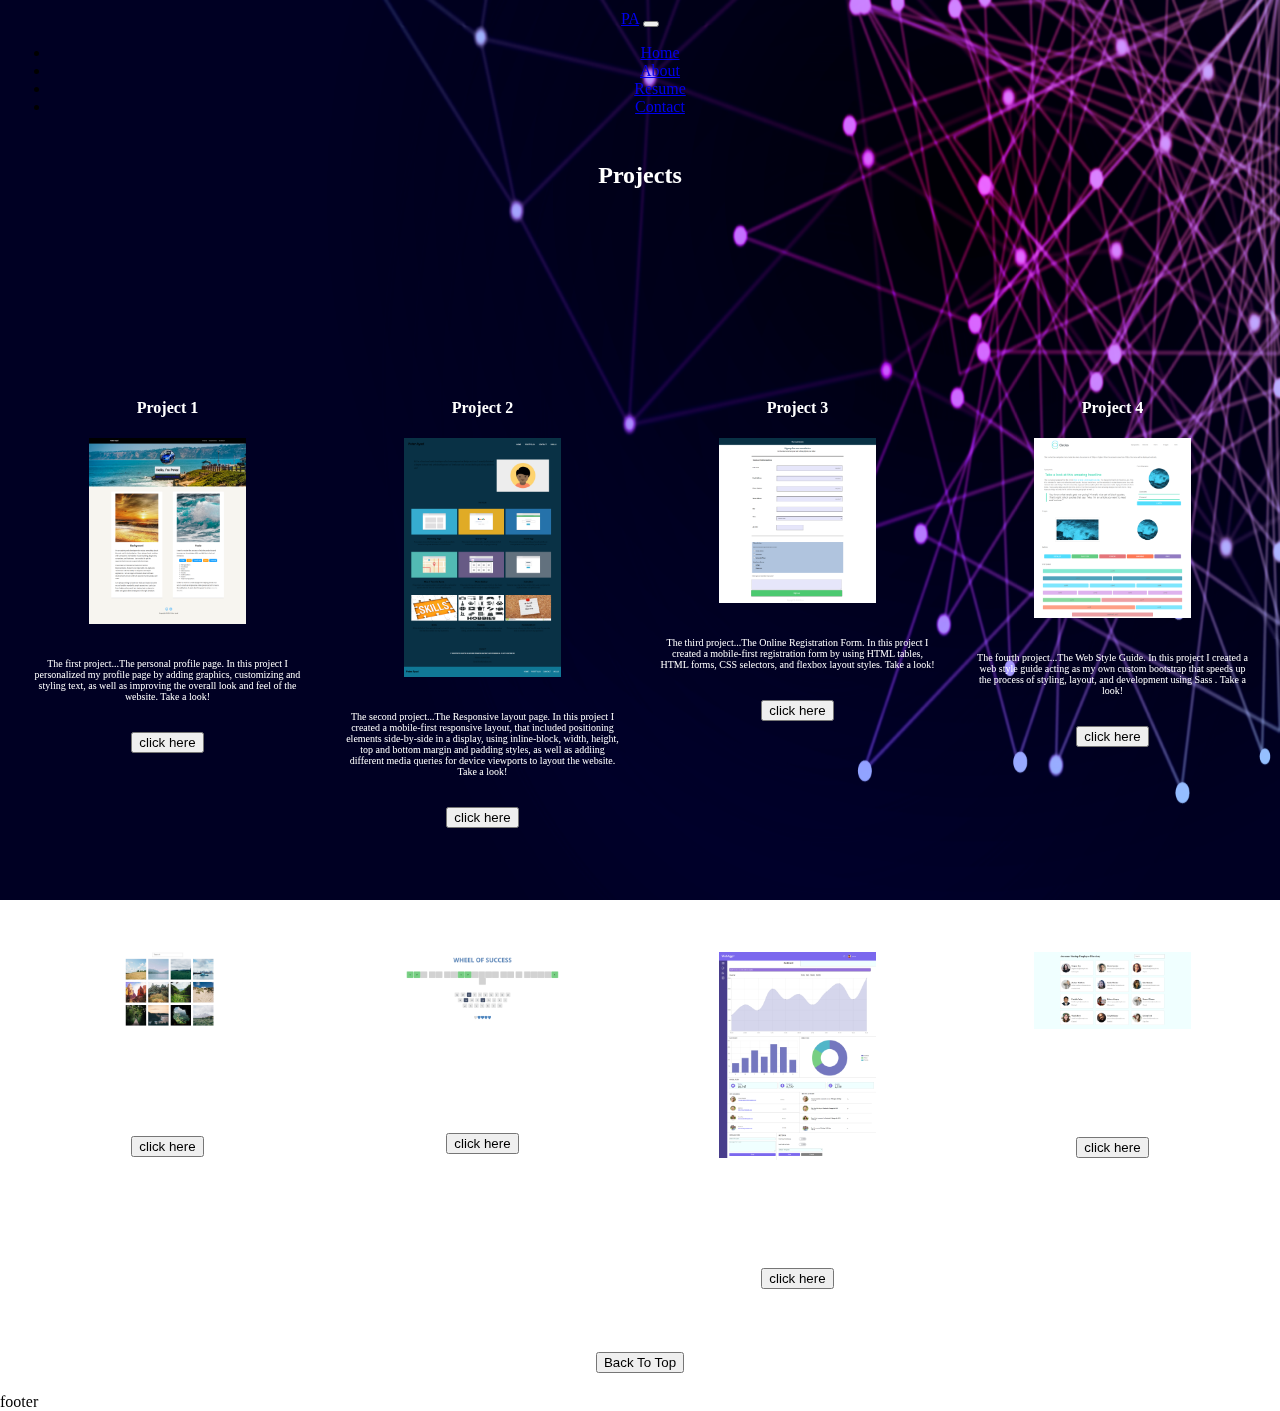
<file: projects.html>
<!DOCTYPE html>
<html lang="en">
<head>
    <meta charset="UTF-8">
    <!-- <meta http-equiv="X-UA-Compatible" content="IE=edge"> -->
    <meta name="viewport" content="width=device-width, initial-scale=1.0, minimum-scale=1">
    <link href="https://cdn.jsdelivr.net/npm/bootstrap@5.1.3/dist/css/bootstrap.min.css" rel="stylesheet" integrity="sha384-1BmE4kWBq78iYhFldvKuhfTAU6auU8tT94WrHftjDbrCEXSU1oBoqyl2QvZ6jIW3" crossorigin="anonymous">
    <link rel="preconnect" href="https://fonts.googleapis.com">
    <link rel="preconnect" href="https://fonts.gstatic.com" crossorigin>
    <link href="https://fonts.googleapis.com/css2?family=Dancing+Script&display=swap" rel="stylesheet">
    <link rel="stylesheet" href="styles4.css">
    <link rel="preconnect" href="https://fonts.googleapis.com">
<link rel="preconnect" href="https://fonts.gstatic.com" crossorigin>
<link href="https://fonts.googleapis.com/css2?family=Amatic+SC&family=Dancing+Script&display=swap" rel="stylesheet">   
<!-- use font-family: Amatic SC, cursive -->
    <title>Project Edit</title>
</head>
<!-- <img src="images/backgroundbinary.png" alt="" class="bg-img"> -->
<body>
    <img src="images/backgroundbinary.png" alt="" class="bg-img">
    <div class="container">
    <!-- <img src="imgs/backgroundbinary.png" alt="" class="bg-img"> -->
    
    <div class="header"> 
        <!-- <img src="images/backgroundbinary.png" alt="" class="bg-img"> -->
        <!-- <h4 class="name">Peter Ayad</h4> -->
        <nav class="navbar navbar-dark navbar-expand-md">
            <!-- <div class="nav_toggle" id="nav-toggle"> -->
                <a href="#" class="navbar-brand">PA</a>
                <button class="navbar-toggler" data-bs-toggle="collapse" data-bs-target="#navLinks" aria-label="Toggle navigation">
                    <span class="navbar-toggler-icon"></span>
                </button>
                <div class="collapse navbar-collapse" id="navLinks">
                <!-- <ul class="nav_menu" id="nav-menu"> -->
                    <ul class="navbar-nav">
                    <li class="nav-item"><a href="../index.html" class="nav-link">Home</a></li>
                    <li class="nav-item"><a href="pages/About.html" class="nav-link">About</a></li>
                    <li class="nav-item"><a href="pages/Resume.html" class="nav-link">Resume</a></li>
                    <!-- <li class="nav-item"><a href="" class="nav-link">Projects</a></li> -->
                    <li class="nav-item"><a href="../pages/Contact.html" class="nav-link">Contact</a></li>
                </ul>
            </div>

         
        </nav>
        <!-- <h1 class="mainHeader">Welcome to Peter's Portfolio</h1> -->
    </div>

    <div class="main">

        <h2 class="main-heading">Projects</h2>

        <div class="flex">
        <div class="first-project">
            <!-- <div class="project-card"> -->
                <h4>Project 1</h4>
                <img class="img1" src="images/FireShot001.png" alt="" class="first-img img">
                <div class="p1"><p class="first-paragraph paragraph">The first project...The personal profile page. In this project I personalized my profile page by adding graphics, customizing and styling text, as well as improving the overall look and feel of the website. Take a look!</p></div>
                <form action="https://payad.github.io/Techdegree-Project-1/"><button class="pageBtn">click here</button></form>
                
                <!-- <form action="https://payad.github.io/Techdegree-Project-1/">
                <button class="btn first-btn">Click to view project</button>
                </form> -->
            <!-- </div> -->
        </div>

        
        <div class="second-project project">
            <!-- <div class="project-card"> -->
                <h4>Project 2</h4>
                <img class="img2" src="images/FireShot009.png" alt="" class="second-img img">
                <div class="p2"><p class="second-paragraph">The second project...The Responsive layout page. In this project I created a mobile-first responsive layout, 
                that included positioning elements side-by-side in a display, using inline-block, width, height, top and bottom margin and padding styles, as well as addiing different media queries for device viewports to layout the website. Take a look!</p></div>
                <form action="https://payad.github.io/Techdegree-project-2/"><button class="pageBtn">click here</button></form>
                
                <!-- <form action="https://payad.github.io/Techdegree-project-2/">
                <button class="btn second-btn">Click to view project</button>
                </form>       -->
                <!-- </div> -->
        <!-- </div> -->
        </div>

       
        <div class="third-project project">
            <!-- <div class="project-card"> -->
                <h4 class="third-h4">Project 3</h4>
                <img class="img3" src="images/FireShot003.png" alt="" class="third-img img">
                <div class="p3"><p class="third-paragraph paragraph">The third project...The Online Registration Form. In this project I created a mobile-first registration form by using HTML tables, HTML forms, CSS selectors, and flexbox layout styles. Take a look!</p></div>
                <form action="https://payad.github.io/Techdegree-project-3/"><button class="pageBtn">click here</button></form>
                
                <!-- <form action="https://payad.github.io/Techdegree-project-3/">
                <button class="btn third-btn">Click to view project</button>
            </form> -->
            <!-- </div> -->
        </div>

        <div class="fourth-project project">
            <!-- <div class="project-card"> -->
                <h4 class="fourth-h4">Project 4</h4>
                <img class="img4" src="images/FireShot004.png" alt="" class="fourth-img img">
                <div class="p4"><p class="fourth-paragraph paragraph">The fourth project...The Web Style Guide. In this project I created a web style guide acting as my own custom bootstrap that speeds up the process of styling, layout, and development using Sass . Take a look!</p></div>
                <form action="https://payad.github.io/Techdegree-project-4/"><button class="pageBtn">click here</button></form>
                
                <!-- <form action="https://payad.github.io/Techdegree-project-4/">
                <button class="btn fourth-btn">Click to view project</button>
            </form> -->
            <!-- </div> -->
        </div>
        </div>

       <div class="flex">
        <div class="fifth-project project">
            <!-- <div class="project-card"> -->
                <h4 class="fifth-h4">Project 5</h4>
                <img class="img5" src="images/FireShot005.png" alt="" class="fifth-img img">
                <div class="p5"><p class="fifth-paragraph paragraph">The fifth project...The Interactive Photo Gallery. In this project I created a interactive photo gallery using HTML, CSS, and Javascript (BuegetteBox pluggin) that allows you to search for a specific image by filtering keywords. Take a look!</p></div>
                <form action="https://payad.github.io/Techdegree-project-5/"><button class="pageBtn">click here</button></form>
                
                <!-- <form action="https://payad.github.io/Techdegree-project-5/">
                <button class="btn fifth-btn">Click to view project</button>
            </form> -->
            <!-- </div> -->
        </div>

        <div class="sixth-project project">
            <!-- <div class="project-card"> -->
                <h4 class="sixth-h4">Project 6</h4>
                <img class="img6" src="images/FireShot006.png" alt="" class="sixth-img img">
                <div class="p6"><p class="sixth-paragraph paragraph">The sixth project...The Game Show App. In this project I created a browser version of a word guessing game show app, that utilizes the uses of Javascript to generate random phrases for the user to guess by entering letters into the program. Take a look!</p></div>
                <form action="https://payad.github.io/Techdegree-project-6/"><button class="pageBtn">click here</button></form>
                
                <!-- <form action="https://payad.github.io/Techdegree-project-6/">
                <button class="btn sixth-btn">Click to view project</button>
                </form> -->
            <!-- </div>
        </div> -->
        </div>

       
        <div class="seventh-project project">
            <!-- <div class="project-card"> -->
                <h4 class="seventh-h4">Project 7</h4>
                <img class="img7" src="images/FireShot007.png" alt="" class="seventh-img img">
                <div class="p7"><p class="seventh-paragraph paragraph">The seventh project...The WebApp DashBoard. In this project I created a dashboard application using advanced web technologies including SVG graphics, tables, charts and other interface components. Take a look!</p></div>
                <form action="https://payad.github.io/Techdegree-project-7/"><button class="pageBtn">click here</button></form>
                <!-- <form action="https://payad.github.io/Techdegree-project-7/">
                <button class="btn seventh-btn">Click to view project</button>
                </form> -->
            <!-- </div> -->
        </div>

        <div class="eigth-project project">
            <!-- <div class="project-card"> -->
                <h4 class="eigth-h4">Project 8</h4>
                <img class="img8" src="images/FireShot008.png" alt="" class="eigth-img img">
                <div class="p8"><p class="eigth-paragraph paragraph">The eighth project...The Employee Directory. In this project I created an employee directory using JS and AJAX to communicate with a web server, and the fetch API to retrieve random user images, and data to display employees. Take a look!</p></div>
                <form action="https://payad.github.io/Techdegree-project-8/"><button class="pageBtn">click here</button></form>
                
                <!-- <form action="https://payad.github.io/Techdegree-project-8/">
                <button class="btn eigth-btn">Click to view project</button>
                </form> -->
            </div>
        </div>

        <!-- <button class="bTop"></button> -->
        <!-- </div>

        <div class="divButton">
            <button class="bTop" onclick="topFunction()" id="bTop">Back To Top</button>
        </div> -->
    <!-- </div> -->
        
        <!-- <div class="ninth-project project">
            <div class="project-card">
                <h4>Project 9</h4>
                <img src="images/FireShot Capture 008 - Awesome Startup Employee Directory - payad.github.io.png" alt="" class="first-img">
                <span></span>
                <p>This is the nineth project/todo list</p>
            </div>
        </div>
        <div class="fourth-project project">
            <div class="project-card">
                <h4>Project 10</h4>
                <img src="images/FireShot Capture 008 - Awesome Startup Employee Directory - payad.github.io.png" alt="" class="first-img">
                <span></span>
                <p>This is the tenth project/ecommerce</p>
            </div>
        </div> -->
        <div class="divButton">
            <button class="bTop" onclick="topFunction()" id="bTop">Back To Top</button>
        </div>
    </div>
    <!-- <div class="footer"></div> -->
</div>
<div class="footer">footer</div>
    <script src="app2.js"></script>
    <script src="https://cdn.jsdelivr.net/npm/bootstrap@5.1.3/dist/js/bootstrap.bundle.min.js" integrity="sha384-ka7Sk0Gln4gmtz2MlQnikT1wXgYsOg+OMhuP+IlRH9sENBO0LRn5q+8nbTov4+1p" crossorigin="anonymous"></script>
</body>
</html>
</file>
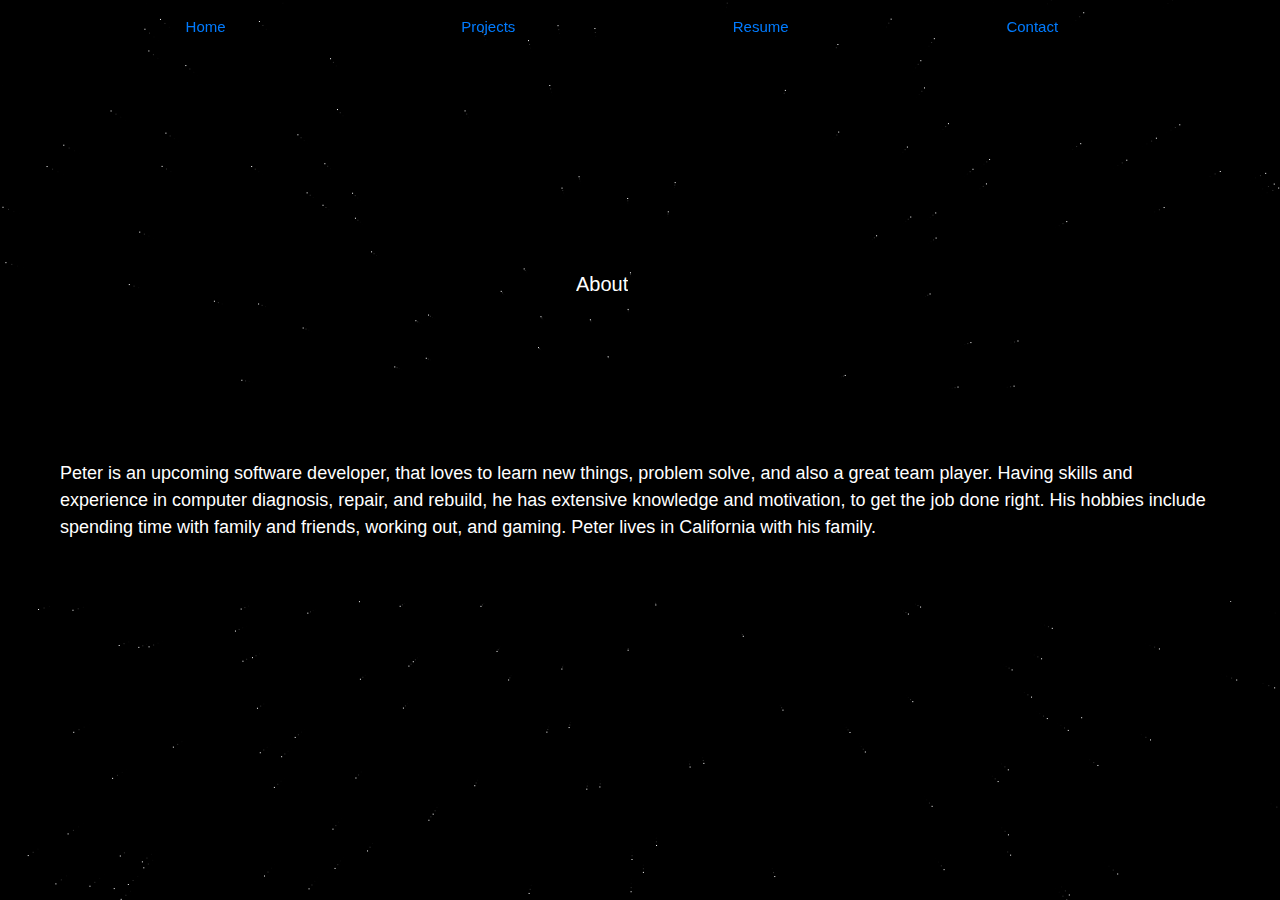
<file: pages/About.html>
<!DOCTYPE html>
<html lang="en">
    <head>
        <meta charset="utf-8">
        <meta name="viewport" content="width=device-width, initial-scale=1, shrink-to-fit=no">
        <link rel="stylesheet" href="https://maxcdn.bootstrapcdn.com/bootstrap/4.0.0/css/bootstrap.min.css" integrity="sha384-Gn5384xqQ1aoWXA+058RXPxPg6fy4IWvTNh0E263XmFcJlSAwiGgFAW/dAiS6JXm" crossorigin="anonymous">
        <link rel="stylesheet" href="aboutStyles.css">
        <title>About Page</title>
    </head>
    <body>
      <canvas id="field"></canvas>
        <!-- <canvas id="field" /> -->

        <div> 
            <ul class="nav navbar navbar-dark">
                <!-- <ul class="nav navbar"> -->
                <li class="nav-item">
                  <a class="nav-link active" href="../index.html">Home</a>
                </li>
                <li class="nav-item">
                  <a class="nav-link2" href="../projects.html">Projects</a>
                </li>
                <li class="nav-item">
                    <a class="nav-link" href="../pages/Resume.html">Resume</a>
                  </li>
                <li class="nav-item">
                  <a class="nav-link" href="../pages/Contact.html">Contact</a>
                </li>
                </ul>
            </div>

        <div>
            <h1>About</h1>
            <p>Peter is an upcoming software developer, that loves to learn new things, problem solve, and also a great team player. 
                Having skills and experience in computer diagnosis, repair, and rebuild, he has extensive knowledge and motivation, to get the job done right.
                His hobbies include spending time with family and friends, working out, and gaming. 
                Peter lives in California with his family.
            </p>
        </div>

        <script src="https://code.jquery.com/jquery-3.2.1.slim.min.js" integrity="sha384-KJ3o2DKtIkvYIK3UENzmM7KCkRr/rE9/Qpg6aAZGJwFDMVNA/GpGFF93hXpG5KkN" crossorigin="anonymous"></script>
        <script src="https://cdnjs.cloudflare.com/ajax/libs/popper.js/1.12.9/umd/popper.min.js" integrity="sha384-ApNbgh9B+Y1QKtv3Rn7W3mgPxhU9K/ScQsAP7hUibX39j7fakFPskvXusvfa0b4Q" crossorigin="anonymous"></script>
        <script src="https://maxcdn.bootstrapcdn.com/bootstrap/4.0.0/js/bootstrap.min.js" integrity="sha384-JZR6Spejh4U02d8jOt6vLEHfe/JQGiRRSQQxSfFWpi1MquVdAyjUar5+76PVCmYl" crossorigin="anonymous"></script>
        <script src="about.js"></script>
    </body>
</html>
</file>
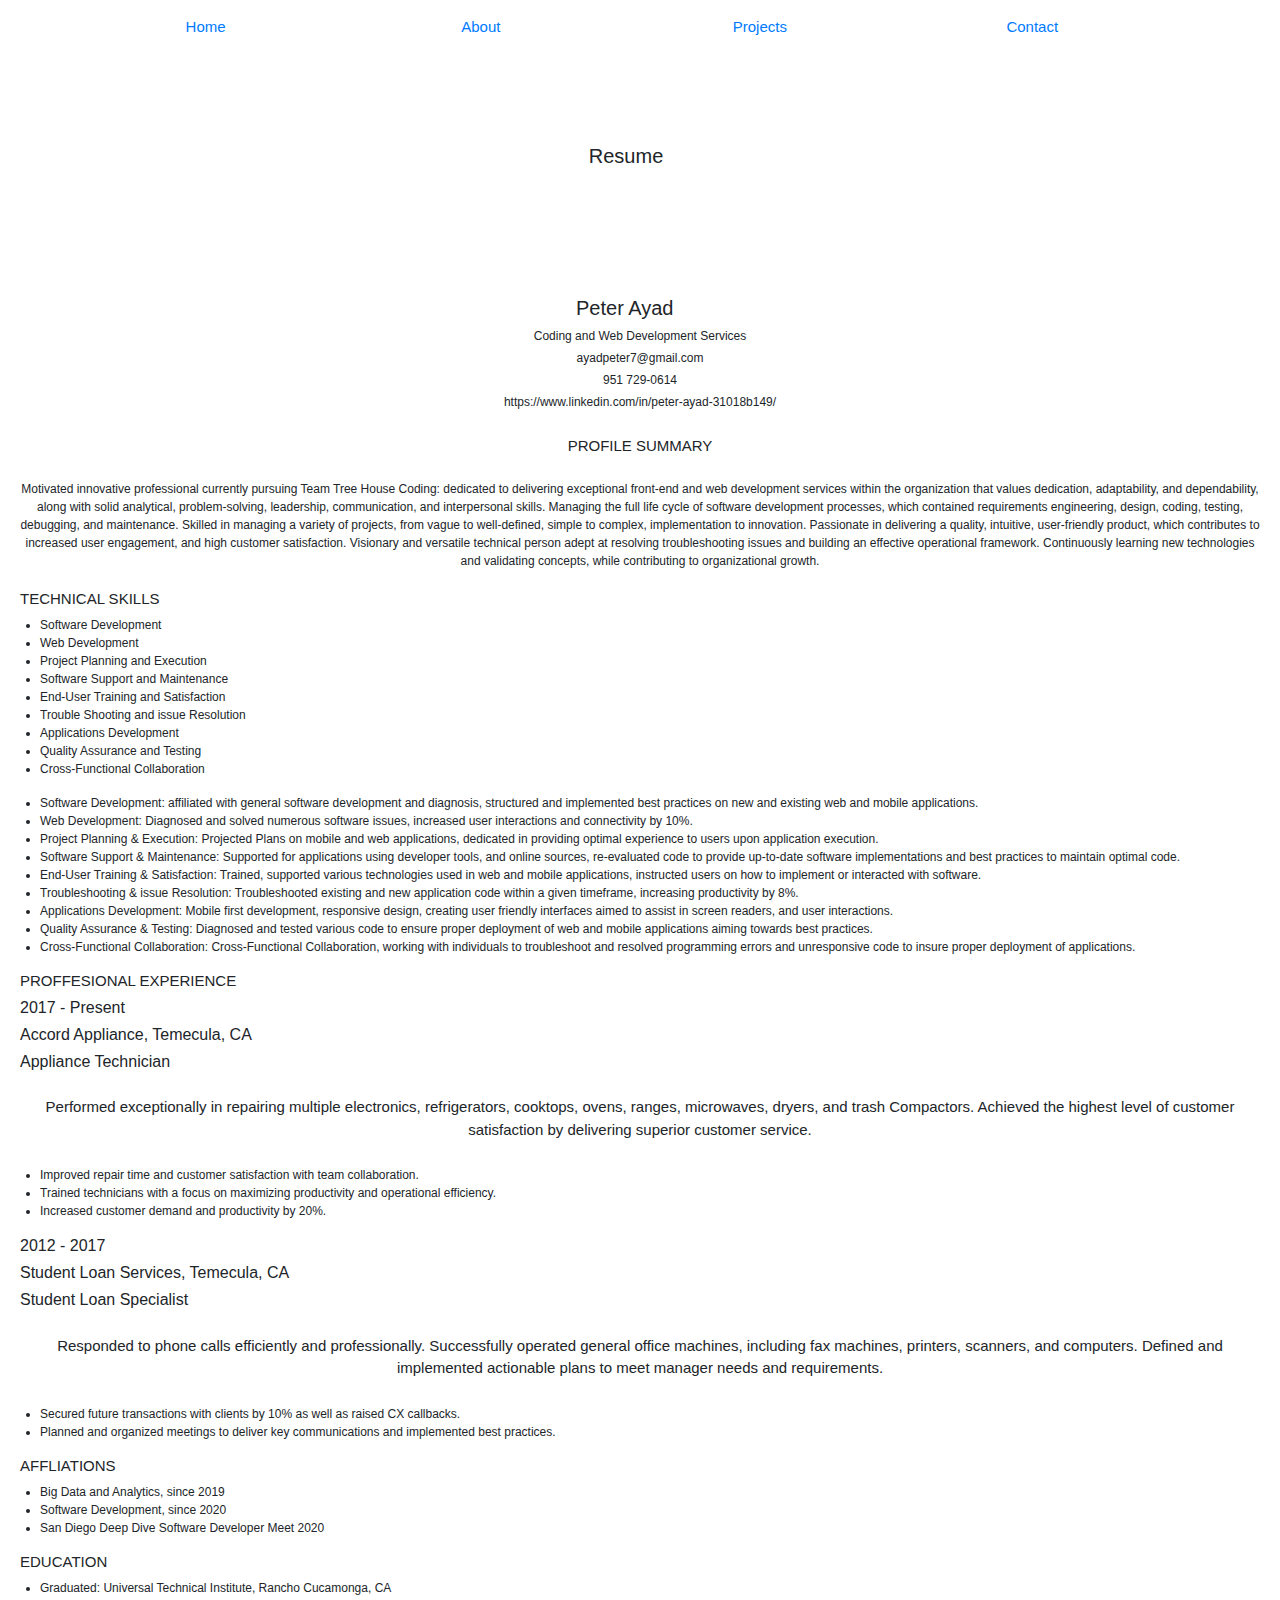
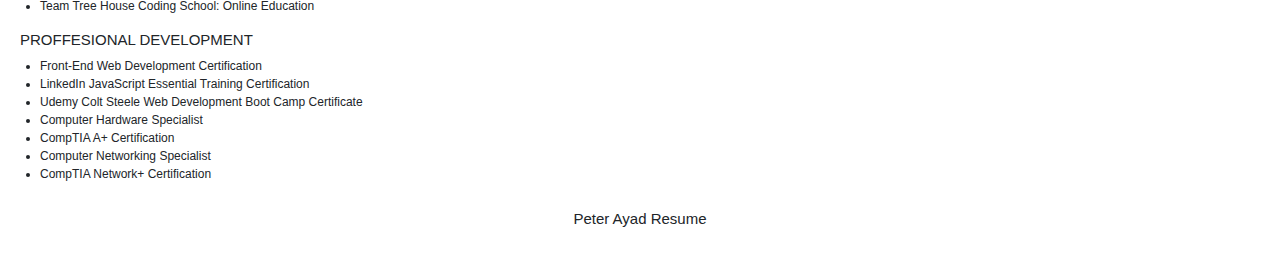
<file: pages/Resume.html>
<!DOCTYPE html>
<html lang="en">
    <head>
        <!-- need to add meta viewport -->
        <meta charset="utf-8">
        <meta name="viewport" content="width=device-width, initial-scale=1, shrink-to-fit=no">
        <link rel="stylesheet" href="https://maxcdn.bootstrapcdn.com/bootstrap/4.0.0/css/bootstrap.min.css" integrity="sha384-Gn5384xqQ1aoWXA+058RXPxPg6fy4IWvTNh0E263XmFcJlSAwiGgFAW/dAiS6JXm" crossorigin="anonymous">
        <link rel="stylesheet" href="resumeStyles.css">
        <title>Resume</title>
    </head>

    <body>

        <header>
            <div> 
                <ul class="nav navbar navbar-dark">
                    <!-- <ul class="nav navbar"> -->
                    <li class="nav-item">
                      <a class="nav-link active" href="/index2.html">Home</a>
                    </li>
                    <li class="nav-item">
                      <a class="nav-link2" href="../pages/About.html">About</a>
                    </li>
                    <li class="nav-item">
                        <a class="nav-link" href="../projects.html">Projects</a>
                      </li>
                    <li class="nav-item">
                      <a class="nav-link" href="../pages/Contact.html">Contact</a>
                    </li>
                    </ul>
                </div>
        </header>
        <h1>Resume</h1>
        <!-- <p>Body of Resume</p> -->
        <div>
            <h1 class="name">Peter Ayad</h1>
            <div class="desc">Coding and Web Development Services</div>
            <div class="e-address">ayadpeter7@gmail.com</div>
            <div class="number">951 729-0614</div>
            <div class="linkedIn">https://www.linkedin.com/in/peter-ayad-31018b149/</div>
            <!-- <div class="phone">• (951)729-0614</div>
            <div class="email">• Swordoflight8847@yahoo.com</div> -->
        </div>

<div class="objective">
<div class="profile">PROFILE SUMMARY</div>  
<p class="topic">Motivated innovative professional currently pursuing Team Tree House Coding: dedicated to delivering exceptional front-end and web development services within the organization that values dedication, adaptability, and dependability, along with solid analytical, problem-solving, leadership, communication, and interpersonal skills. Managing the full life cycle of software development processes, which contained requirements engineering, design, coding, testing, debugging, and maintenance. Skilled in managing a variety of projects, from vague to well-defined, simple to complex, implementation to innovation. Passionate in delivering a quality, intuitive, user-friendly product, which contributes to increased user engagement, and high customer satisfaction. Visionary and versatile technical person adept at resolving troubleshooting issues and building an effective operational framework. Continuously learning new technologies and validating concepts, while contributing to organizational growth.</p>
</div>

<!-- <p class="link-details">Link to my Capstone Portfolio to see my Projects!</p> -->
<!-- <a class="link" href="https://Payad.github.io">
Payad.github.io
</a> -->

<h3>TECHNICAL SKILLS</h3>

<div>
<ul>
  <li>Software Development</li>
  <li>Web Development</li>
  <li>Project Planning and Execution</li>
  <li>Software Support and Maintenance</li>
  <li>End-User Training and Satisfaction</li>
  <li>Trouble Shooting and issue Resolution</li>
  <li>Applications Development</li>
  <li>Quality Assurance and Testing</li>
  <li>Cross-Functional Collaboration</li>
</ul>
</div>

<div>
  <ul>
    <li>Software Development: affiliated with general software development and diagnosis, structured and implemented best practices on new and existing web and mobile applications.</li>
    <li>Web Development: Diagnosed and solved numerous software issues, increased user interactions and connectivity by 10%. </li>
    <li>Project Planning & Execution: Projected Plans on mobile and web applications, dedicated in providing optimal experience to users upon application execution.</li>
    <li>Software Support & Maintenance: Supported for applications using developer tools, and online sources, re-evaluated code to provide up-to-date software implementations and best practices to maintain optimal code.</li>
    <li>End-User Training & Satisfaction: Trained, supported various technologies used in web and mobile applications, instructed users on how to implement or interacted with software.</li>
    <li>Troubleshooting & issue Resolution: Troubleshooted existing and new application code within a given timeframe, increasing productivity by 8%.</li>
    <li>Applications Development: Mobile first development, responsive design, creating user friendly interfaces aimed to assist in screen readers, and user interactions.</li>
    <li>Quality Assurance & Testing: Diagnosed and tested various code to ensure proper deployment of web and mobile applications aiming towards best practices.</li>
    <li>Cross-Functional Collaboration: Cross-Functional Collaboration, working with individuals to troubleshoot and resolved programming errors and unresponsive code to insure proper deployment of applications.</li>
  </ul>
</div>

<h3>PROFFESIONAL EXPERIENCE</h3>

<div>
<h4>2017 - Present</h4>
<h4>Accord Appliance, Temecula, CA </h4>
<h4>Appliance Technician</h4>
<p>Performed exceptionally in repairing multiple electronics, refrigerators, cooktops, ovens, ranges, microwaves, dryers, and trash Compactors. Achieved the highest level of customer satisfaction by delivering superior customer service.</p>
<ul>
  <li>Improved repair time and customer satisfaction with team collaboration.</li>
  <li>Trained technicians with a focus on maximizing productivity and operational efficiency. </li>
  <li>Increased customer demand and productivity by 20%.</li>
</ul>
</div>

<div>
<h4>2012 - 2017</h4>
<h4>Student Loan Services, Temecula, CA</h4>
<h4>Student Loan Specialist </h4>
<p>Responded to phone calls efficiently and professionally. Successfully operated general office machines, including fax machines, printers, scanners, and computers. Defined and implemented actionable plans to meet manager needs and requirements. </p>
<ul>
  <li>Secured future transactions with clients by 10% as well as raised CX callbacks.</li>
  <li>Planned and organized meetings to deliver key communications and implemented best practices.</li>
  <!-- <li>●	Increased customer demand and productivity by 20%.</li> -->
</ul>
</div>

<h3>AFFLIATIONS</h3>

<div>
  <ul>
    <li>Big Data and Analytics, since 2019</li>
    <li>Software Development, since 2020 </li>
    <li>San Diego Deep Dive Software Developer Meet 2020</li>
  </ul>
</div>

<h3>EDUCATION</h3>

<div>
  <ul>
    <li>Graduated: Universal Technical Institute, Rancho Cucamonga, CA </li>
    <li>Team Tree House Coding School: Online Education</li>
  </ul>
</div>

<h3>PROFFESIONAL DEVELOPMENT</h3>
<div>
  <ul>
    <li>Front-End Web Development Certification </li>
    <li>LinkedIn JavaScript Essential Training Certification </li>
    <li>Udemy Colt Steele Web Development Boot Camp Certificate</li>
    <li>Computer Hardware Specialist</li>
    <li>CompTIA A+ Certification</li>
    <li>Computer Networking Specialist</li>
    <li>CompTIA Network+ Certification</li>
  </ul>
</div>

<footer>
  <p>Peter Ayad Resume</p>
</footer>




<!-- </div>
<div class="skills">
<div class="skills-title">Skills:</div>
<div class="skill1">1. Computer recovery system</div>     <div class="skill2">2. Programming Language (JavaScript, HTML, CSS)</div>
<div class="skill3">3. Hardware setup and configuration</div>        <div class="skill4">4. Familiar with Microsoft Office</div>
<div class="skill5">5. OS setup and configuration</div>              <div class="skill6">6. Command Line prompt experience</div>
<div class="skill7">7. Minimal networking experience</div>           <div class="skill8">8. 35 wpm</div>
<div class="skill9">9. Minimal Troubleshooting experience</div>      <div class="skill10">10. Speak Arabic Fluently</div>
</div>
<div class="experience">
<div class="experience-title">Experience</div>
<div class="exp1">
<div class="exp-date1">1/2017 - Present</div>
<div class="manager-name1">Gerald Underwood</div>
<div class="location1">Temecula, Ca</div>
<div class="job-title1">Appliance Technician</div>
Diagnosed all appliances including but not limited to:
-Refrigerators
-Cooktops-
-Ovens
-Ranges
-Microwaves
-Hoods
-Dishwashers
-Dryers
-Trash Compactors
Excellent Customer Service and Professionalism
</div> -->

<!-- <div class="exp2">
<div class="exp-date2">12/2012-2017</div>
<div class="manager-name2">Wisam Eatia</div>
<div class="location2">Temecula, Ca</div>
<div class="job-title2">Personal Assistant</div>
Answered and correctly handled multi-line phones                                                                      
Operated general office machines: fax, printers, scanners, computers                                                    
Proficient in: MS Office Word and Excel                                                                                                      
Typed documents at 45-65 words per minute                                                                                              
Assessed Boss’s needs and requirements and formulated plans to achieve them.
Efficiently managed all important telephone calls
Collected and sorted mail
Screened and initiated telephone calls
Arranged meetings and made appointments with individuals on priority basis
</div>      -->

<!-- <div class="exp3">
<div class="exp-date3">10/2012-2012</div>
<div class="place-name3">Broken Yolk Cafe</div>
<div class="location3">Temecula, Ca</div>
<div class="job-title3">Prep Cook</div>
Prepared food
Maintained and followed clean and sanitary regulations
Assisted cooks on the line
Greeted and helped customers when needed
Stocked merchandise
</div> -->

<!-- <div class="exp4">
<div class="exp-date4">11/2011-10/2012</div>
<div class="place-name4">Los Primo’s Mexican Food</div>
<div class="location4">Murrieta, Ca</div>
<div class="job-title4">Prep Cook</div>
Line cook
Stocked merchandise
Maintained restrooms
Prepared food
</div> -->

<!-- <div class="exp5">
<div class="exp-date5">03/2009-10/2011</div>
<div class="place-name5">Buca De Bepo</div>
<div class="location5">San Diego, Ca</div>
<div class="job-title5">Line Cook/Prep Cook/Dishwasher</div>
Provided exceptional service delivery 
Provided excellent customer service
Maintained health and sanitary regulations
Cashier
Washed/ organized dishes
Bussed tables
Greeted customers
</div> -->

<!-- <div class="exp6">
<div class="exp-date6">06/2008-10/2009</div>
<div class="place-name6">Kohl’s</div>
<div class="location6">San Bernardino, Ca</div>
<div class="job-title6">Material Handler</div>
Loading and unloading trucks 
Tracked Merchandise for inventory
Assessed Merchandise for damage
Packed Merchandise
Shipped/received
</div> -->

<!-- <div class="exp7">
<div class="exp-date7">08/2009-10/2009</div>
<div class="place-name7">Meineke</div>
<div class="location7">Temecula, Ca</div>
<div class="job-title7">Technician</div>
Provided excellent customer service 
Oil changes
Flushes
Worked on transmissions
Tire rotation  
Brakes
</div> -->

<!-- <div class="exp8">
<div class="exp-date8">05/2007-08/2007</div>
<div class="place-name8">Big 5 Sporting Goods</div>
<div class="location8">Murrieta, Ca</div>
<div class="job-title8">Store Associate</div>
Provide great customer service 
Answered calls
Cashier
Shipping/receiving
Inventory
</div> -->

<!-- <div class="exp9">
<div class="exp-date9">11/2006-04/2007</div>
<div class="place-name9">Costco</div>
<div class="location9">Temecula, Ca</div>
<div class="job-title9">Shoping cart attendant</div>
Forklift Operator
Shipping/ Receiving 
Maintenance
Organizing
</div> 

<div class="exp10">
<div class="exp-date10">06/2006-10/2006</div>
<div class="place-name10">Chick-Fil-A</div>
<div class="location10">Murrieta, Ca</div>
<div class="job-title10">Cashier</div>
Team Member
Provided excellent customer service
Maintained health and sanitary regulations
Took food orders
Took inventory and made sure supplies were fully stocked
</div>

</div>
  
<div class="education">
<div class="education-title">Education</div>
<div class="treehouse">2017 - Present
Team Tree House Coding School
Front-End Web Development Certification 	-In Progress
Online Education
</div>

<div class="diploma">Diploma 2006
Vista Murrieta High School
Murrieta, Ca
</div>

<div class="certification">
Graduated-Current Certification                                
Universal Technical Institute                        
Rancho Cucamonga, Ca
</div>
</div>

<div class="references">
    <div class="reference-title">References</div>


<div class="ref1">Romona Sanchez - Wells Fargo Banker (951)-304-2531</div>
<div class="ref2">John Ayad - Duechland AutoHaus (951) 764-9203</div>
</div>


        </div> -->

    </body>
</html>
</file>
<file: styles4.css>
/* html {
    height: 100vh;
    width: 100vw;
} */

body {
    margin: 0;
    padding: 0;
}

.bg-img {
    background-repeat: no-repeat;
    position: fixed;
    background-size: cover;
    /* z-index: -1; */
    height: 100vh;
    width: 100vh;
}

.container {
    /* height: 100vh; */
    display: grid;
    grid-template-areas: 'header header header header header header'
    'main main main main main main'
    'main main main main main main'
    'main main main main main main'
    'main main main main main main'
    'footer footer footer footer footer footer';
    grid-gap: 10px;
    /* background-color: #2196f3; */
    padding: 10px;
}

.header {
    grid-area: header;
}

.main {
    grid-area: main;
}

.main-heading {
    color: #ffffff;
    margin-bottom: 15%;
}

h4 {
    color: #ffffff;
}

img {
    width: 50%;
    z-index: -1;
}

.p1, 
.p2,
.p3,
.p4,
.p5,
.p6,
.p7,
.p8 {
    color: #ffffff;
}

.img1
.img2 {
    /* height: 100%; */
    width: 50%;
}

.first-paragraph.paragraph {
    font-size: 10px;
    padding: 20px;
}

.second-paragraph {
    font-size: 10px;
    padding: 20px;
}

.third-paragraph {
    font-size: 10px;
    padding: 20px;
}

.fourth-paragraph {
    font-size: 10px;
    padding: 20px;
}

.fifth-paragraph {
    font-size: 10px;
    padding: 20px;
}

.sixth-paragraph {
    font-size: 10px;
    padding: 20px;
}

.seventh-paragraph {
    font-size: 10px;
    padding: 20px;
}

.eigth-paragraph {
    font-size: 10px;
    padding: 20px;
}

/* click button animation */
@keyframes bounce {
    0% {
        transform:translateY(-100%);
        opacity: 0;

    }
    5% {
        transform:translateY(-100%);
        opacity: 0;
    }
    15% {
        transform:translateY(0);
        padding-bottom: 5px;
    }
    30% {
        transform:translateY(50%);
    }
    40% {
        transform:translateY(0%);
        padding-bottom: 6px;
    }
    50% {
        transform:translateY(-30%);
    }
}

.pageBtn {
    margin-bottom: 20%;
    animation: bounce 2s;
}

.footer {
    grid-area: footer;
}

.container > div {
    text-align: center;
    /* background-color: rgb(255, 255, 255, 0.8);  */
}

/* media query 768px */

@media (min-width: 768px) {
.bg-img {
    background-repeat: no-repeat;
    position: fixed;
    background-size: cover;
    /* z-index: -1; */
    /* height: 100vh;
    width: 100vh; */
    width: 100%;
}

.flex {
    display: flex;
}

}
</file>
<file: pages/aboutStyles.css>
* {
    color: #FFFFFF;
    background-color: #000;
    margin: 0;
    padding: 0;
    overflow: hidden;
  }

  canvas {
    position: absolute;
    top: 0;
    left: 0;
  }

  ul.nav.navbar.navbar-dark {
    position: static;
    font-size: 10px;
    justify-content: center;
  }

  li.nav-item {
    margin-right: auto;
  }

  .nav-link {
    display: block;
    padding: .5rem 1rem;
    position: absolute;
    z-index: 2;
  }
  .nav-link2 {
    position: absolute;
    top: 16px;
    z-index: 2;
    margin-left: 18px;
  }

  h1 {
    position: absolute;
    margin-left: 40%;
    margin-top: 30%;
    font-size: 20px;
  }

  p {
    position:absolute;
    margin-top: 50%;
    display: flex;
    padding: 30px;
    font-size: 12px;
  }

  @media (min-width: 768px) {


    ul.nav.navbar.navbar-dark {
      position: static;
      font-size: 10px;
      justify-content: center;
      margin-left: 80px;
    }

    h1 {
      position: absolute;
      margin-left: 45%;
      margin-top: 30%;
      font-size: 20px;
    }

    p {
      position: absolute;
      margin-top: 50%;
      display: flex;
      padding: 40px;
      font-size: 15px;
    }
  
  }

  @media (min-width: 1024px) {

    ul.nav.navbar.navbar-dark {
      position: static;
      font-size: 15px;
      justify-content: center;
      margin-left: 12%;
    }

    h1 {
      position: absolute;
      margin-left: 45%;
      margin-top: 20%;
      font-size: 20px;
    }

    p {
      position: absolute;
      margin-top: 30%;
      display: flex;
      padding: 60px;
      font-size: 18px;
    }
  }
</file>
<file: pages/resumeStyles.css>
body {
    /* background-image: url("../images/spaceNebula.jpg"); */
    /* color: white; */
    background-size: cover;
    margin: 0;
    padding: 0;
}



ul.nav.navbar.navbar-dark {
    position: static;
    /* font-size: 10px; */
    justify-content: center;
  }

  li.nav-item {
    margin-right: auto;
  }

  .nav-link {
    display: block;
    padding: .5rem 1rem;
    position: absolute;
    z-index: 2;
  }
  .nav-link2 {
    position: absolute;
    top: 16px;
    z-index: 2;
    margin-left: 18px;
  }

  h1 {
  font-size: 20px;
  margin-left: 38%;
  margin-top: 10%;
  }

  h3 {
    font-size: 15px;
    margin-left: 20px;
  }

  h4 {
    font-size:1rem;
    margin-left: 20px;
  }

  .desc,
  .e-address,
  .number,
  .linkedIn,
  .profile,
  p.topic {
    text-align : center;
    font-size: 12px;
    padding: 2px;
  }

  .linkedIn {
    margin-bottom: 20px;
  }

  .profile {
    font-size: 15px
  }

  p.topic {
  margin: 0;
  padding: 20px;
  }

  p.link-details {
    margin-top: 20px;
    margin-left: 30px;
    margin-right: 20px;
  }

  p {
    font-size: 15px;
    margin: 25px;
    text-align: center;
  }

  ul {
    font-size: 12px;
  }

  a.link {
      margin-left: 37%;
      color: deepskyblue;
  }

  .title,
  .skills,
  .experience,
  .education,
  .references {
      font-size: 10px;
      margin: 20px;
  }

  .skills-title
  /* .experience-title, */
  /* .reference-title  */
  {
      margin-left: 45%;
      margin-bottom: 5px;
  }

  .experience-title,
  .education-title,
  .reference-title {
    margin-left: 33%;
    margin-bottom: 10px;
  }

  .address {
      margin-bottom: 20px;
  }

  .name {
      margin-left: 34%;
      margin-bottom: 5px;
  }

  .exp1,
  .exp2,
  .exp3,
  .exp4,
  .exp5,
  .exp6,
  .exp7,
  .exp8,
  .exp9,
  .exp10 {
      margin-bottom: 20px;
  }

  .exp-date1 {
      margin-left: 35%;
  }

  .manager-name1 {
      margin-left: 33%;
  }

  .location1 {
      margin-left: 38%;
      margin-bottom: 5px;
  }

  .exp-date2 {
      margin-left: 37%;
  }

  .manager-name2 {
      margin-left: 38%;
  }

  .location2 {
      margin-left: 37%;
      margin-bottom: 5px;
  }

  .exp-date3 {
      margin-left: 37%;
  }

  .place-name3 {
      margin-left: 35%;
  }

  .location3 {
      margin-left: 38%;
  }

  .exp-date4 {
      margin-left: 34%;
  }

  .place-name4 {
      margin-left: 27%;
  }

  .location4 {
      margin-left: 38%;
  }

  .exp-date5 {
      margin-left: 34%;
  }
  
  .place-name5 {
      margin-left: 36%;
  }

  .location5 {
      margin-left: 36%;
  }

  .exp-date6,
  .exp-date7,
  .exp-date8,
  .exp-date9,
  .exp-date10 {
      margin-left: 34%;
  }

  .place-name6 {
      margin-left: 42%;
  }

  .location6 {
      margin-left: 32.5%;
  }

  .place-name7 {
      margin-left: 41%;
  }

  .location7 {
      margin-left: 38%;
  }

  .place-name8 {
      margin-left: 30%;
  }

  .location8 {
      margin-left: 36%;
  }

  .place-name9 {
      margin-left: 42%;
  }

  .location9 {
      margin-left: 38%;
  }

  .place-name10 {
      margin-left: 39%;
  }

  .location10 {
      margin-left: 39%;
  }

  .treehouse {
      margin-bottom: 5px;
  }

  .diploma {
      margin-bottom: 5px;
  }

  @media (min-width: 768px) {
    ul.nav.navbar.navbar-dark {
        position: static;
        font-size: 10px;
        justify-content: center;
        margin-left: 80px;
      }

      .name {
          margin-left: 42%;
      }

      h1 {
        margin-left: 44%;
      }

      .skills-title {
          margin-left: 43%;
      }

      .exp-date1 {
          margin-left: 38%;
      }

      .manager-name1 {
          margin-left: 37%;
      }

      .location1 {
          margin-left: 39%;

      }

      .exp-date2 {
          margin-left: 39%;
      }

      .manager-name2 {
          margin-left: 39%;
      }

      .location2 {
          margin-left: 39%;
      }

      .exp-date3 {
        margin-left: 39%;
    }

    .place-name3 {
        margin-left: 38%;
    }

    .location3 {
        margin-left: 39%;
    }

    .exp-date4 {
        margin-left: 38%;
    }

    .place-name4 {
        margin-left: 35%;
    }

    .location4 {
        margin-left: 39%;
    }

    .exp-date5 {
        margin-left: 38%;
    }

    .place-name5 {
        margin-left: 39%;
    }

    .location5 {
        margin-left: 39%;
    }

    .exp-date6 {
        margin-left: 38%;
    }

    .place-name6 {
        margin-left: 41%;
    }

    .location6 {
        margin-left: 38%;
    }

    .exp-date7,
    .exp-date8,
    .exp-date9,
    .exp-date10 {
        margin-left: 38%;
    }

    .place-name7 {
        margin-left: 41%;
    }

    .location7 {
        margin-left: 40%;
    }

    .place-name8 {
        margin-left: 37%;
    }

    .location8 {
        margin-left: 40%;
    }

    .place-name9 {
        margin-left: 41%;
    }

    .location9 {
        margin-left: 39%;
    }

    .place-name10 {
        margin-left: 40%;
    }

    .location10 {
        margin-left: 39%;
    }
  }

  @media (min-width: 1024px) {
    .title,
    .skills,
    .experience,
    .education,
    .references {
        font-size: 14px;
    }

    h1 {
        margin-left: 46%;
    }

    .name {
        margin-left: 45%;
    }
    
    ul.nav.navbar.navbar-dark {
        position: static;
        font-size: 15px;
        justify-content: center;
        margin-left: 12%;
      }
    
    .skills-title {
        margin-left: 44%;
    }

    .experience-title {
        margin-left: 42%;
        margin-bottom: 20px;
    }

    .education-title {
        margin-left: 41.5%;
    }

    .exp-date1 {
        margin-left: 40%;
    }

    .manager-name1 {
        margin-left: 39.5%;
    }

    .location1 {
        margin-left: 41%;
    }

    .exp-date2 {
        margin-left: 40.5%;
    }

    .manager-name2 {
        margin-left: 41%;
    }

    .location2 {
        margin-left: 40.5%;
    }

    .exp-date3 {
        margin-left: 40.5%
    }

    .place-name3 {
        margin-left: 39.5%;
    }

    .location3 {
        margin-left: 40.5%;
    }

    .exp-date4 {
        margin-left: 40%;
    }

    .place-name4 {
        margin-left: 37%;
    }

    .location4 {
        margin-left: 41%;
    }

    .exp-date5 {
        margin-left: 40%;
    }

    .place-name5 {
        margin-left: 40.5%;
    }

    .location5 {
        margin-left: 40.5%;
    }

    .exp-date6 {
        margin-left: 40%;
    }

    .place-name6 {
        margin-left: 43.5%;
    }

    .location6 {
        margin-left: 40%;
    }

    .exp-date7 {
        margin-left: 40%;
    }
    .place-name7 {
        margin-left: 42.5%;
    }

    .location7 {
        margin-left: 41%;
    }

    .exp-date8 {
        margin-left: 40%;
    }

    .place-name8 {
        margin-left: 39%;
    }

    .location8 {
        margin-left: 41%;
    }

    .exp-date9 {
        margin-left: 40%;
    }

    .place-name9 {
        margin-left: 43%;
    }

    .location9 {
        margin-left: 41%;
    }

    .exp-date10 {
        margin-left: 40%;
    }

    .place-name10 {
        margin-left: 41.5%;
    }

    .location10 {
        margin-left: 41%;
    }

    .reference-title {
        margin-left: 41%;
    }
  }
</file>
